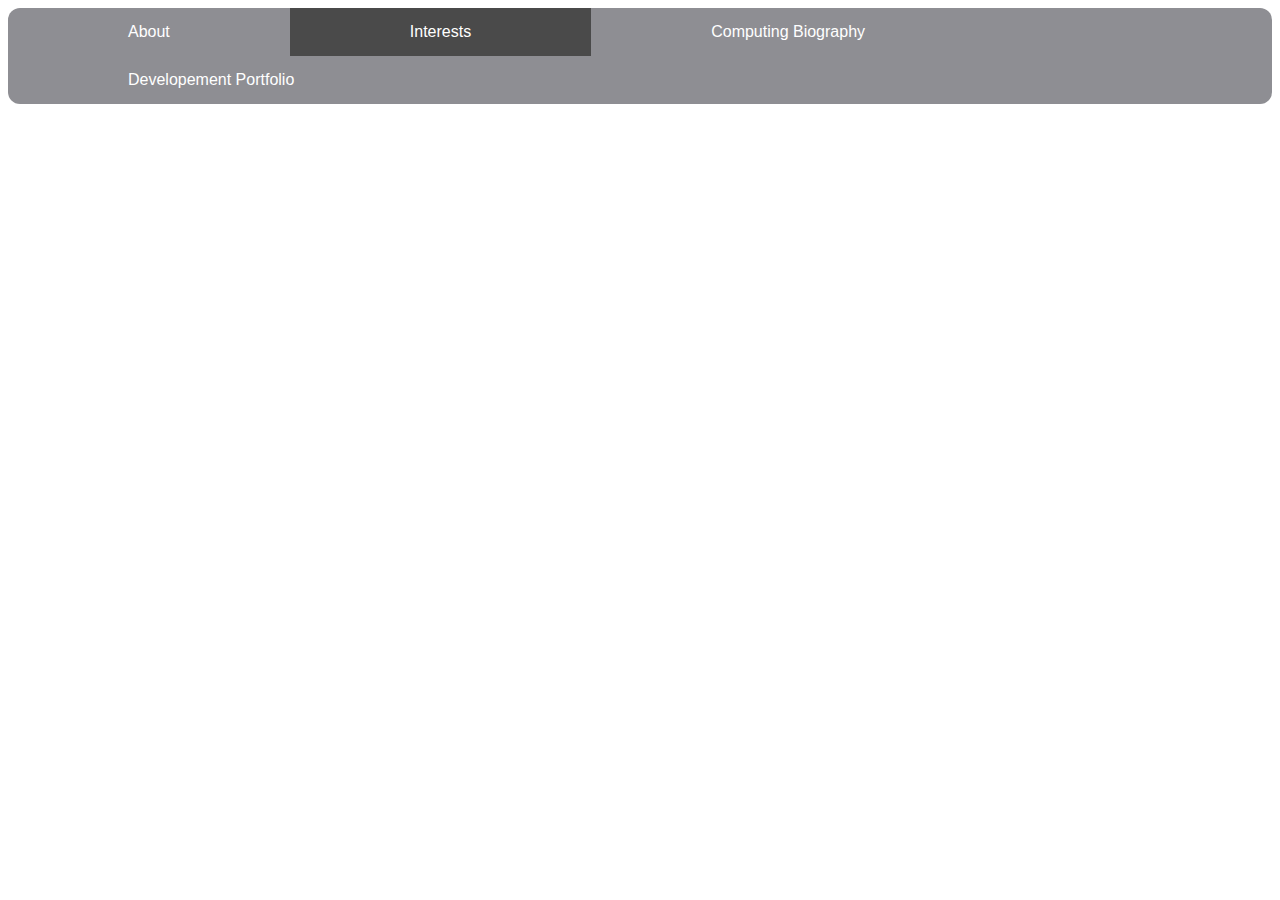
<file: interest.html>
<!-- Author: Kevin Giron -->
<!-- This file holds the html nav bar and the about section as well as links all pages-->
<!DOCTYPE html>
<html>
<head>
  <title>Interests</title>
  <meta charset="utf-8" />
  <link rel="stylesheet" type="text/css" href="bio.css">

<style>

</style>
</head>
<body>

<ul class="sansserif">
  <li><a href="index.html">About </a></li>
  <li><a class="active"href="interest.html">Interests</a></li>
  <li><a href="bio.html">Computing Biography</a></li>
  <li><a href="portfolio.html">Developement Portfolio</a></li>
</ul>

<h1 class="title">Interests</h1>
<div id="int">
<p class="list"> Some interest/hobbies of mine include swimming
and traveling</p>
<p class="list"> My ultimate career goal is to one day become
an IT Adminstrator </p>
</div>

<footer class="credits">Created by Kevin Giron.
  Background image provided by more-sky.com
</footer>



</body>
</html>
</file>
<file: bio.css>
/* begin css for nav bar */
body {
  background-image: url("http://more-sky.com/data/out/10/IMG_386462.png");
  background-repeat: no-repeat;
}

ul.sansserif {
  font-family: "Helvetica Neue", Helvetica, Arial, sans-serif;
  list-style-type: none;
  margin: 0;
  padding: 0;
  overflow: hidden;
  background-color: #8E8E93;
  border-top-left-radius: 12px;
  border-bottom-left-radius: 12px;
  border-top-right-radius: 12px;
  border-bottom-right-radius: 12px;
    /* referenced from css-tricks.com */
}
li {
  float: left;
}
li a {
  display: block;
  color: white;
  text-align: center;
  padding: 15px 120px;
  text-decoration: none;
}
li a:hover:not(.active) {
  background-color: #C7C7CC;
}
.active {
  background-color: #4A4A4A;
}
img{
  border-radius: 12px;
  display: block;
  margin: auto;
}
/* end of css for nav bar */

/*start css for about me part in nav.css doc */

p.par{
  font-family: "Helvetica Neue", Helvetica, Arial, sans-serif;
  color: white;
}
h1.title {
  text-align: center;
  font-family: "Helvetica Neue", Helvetica, Arial, sans-serif;
  color: white;
  font-size: 300%;
}
#main {
  margin: auto;
  font-size: 200%;
  width: 50%;
  padding-top: 50px;
  padding-right: 30px;
  padding-bottom: 50px;
  padding-left: 30px;
/* referenced from css-tricks.com */
}
footer.credits{
  font-size: 30%;
  font-family: "Helvetica Neue", Helvetica, Arial, sans-serif;
  color: white;
  position: absolute;
  right: 0;
  bottom: 0;
  left: 0;
  text-align: center;
}
/* end of css for about */

/* start bio.html */
#vim{
  border-radius: 12px;
  display: block;
  margin: auto;
}
#int {
  margin: auto;
  font-size: 100%;
  width: 50%;
  padding-top: 50px;
  padding-right: 30px;
  padding-bottom: 50px;
  padding-left: 30px;
/* referenced from css-tricks.com */
}
#credit{
  color: white;
  font-style: italic;
  font-size: 40%;

}

/* end css for bio.html

/*start css for interest.html doc */

h1.title {
text-align: center;
font-family: "Helvetica Neue", Helvetica, Arial, sans-serif;
color: white;
}
p.list{
  margin: auto;
  font-family: "Helvetica Neue", Helvetica, Arial, sans-serif;
  color: white;
  font-size: 200%;
  padding-top: 50px;
  padding-right: 30px;
  padding-bottom: 50px;
  padding-left: 30px;
}
p.par{
  font-family: "Helvetica Neue", Helvetica, Arial, sans-serif;
  color: white;
  font-size: 70%;

}

/* end of css for interest.html */

/* begin css for portfolio.html */

a.webLinks:visited {
  color: gray;
}
a.webLinks:hover {
  color: teal;
  font-size: 150%;
}
span{
  font-family: "Helvetica Neue", Helvetica, Arial, sans-serif;
  color: white;
}
#git{
  color: white;
  text-align: center;
  font-size: 200%;
  font-family: "Helvetica Neue", Helvetica, Arial, sans-serif;
}
#git:hover{
  color:teal;
  font-size: 300%;
}
#gitCredit{
  color: white;
  font-style: italic;
  font-size: 40%;
}
</file>
